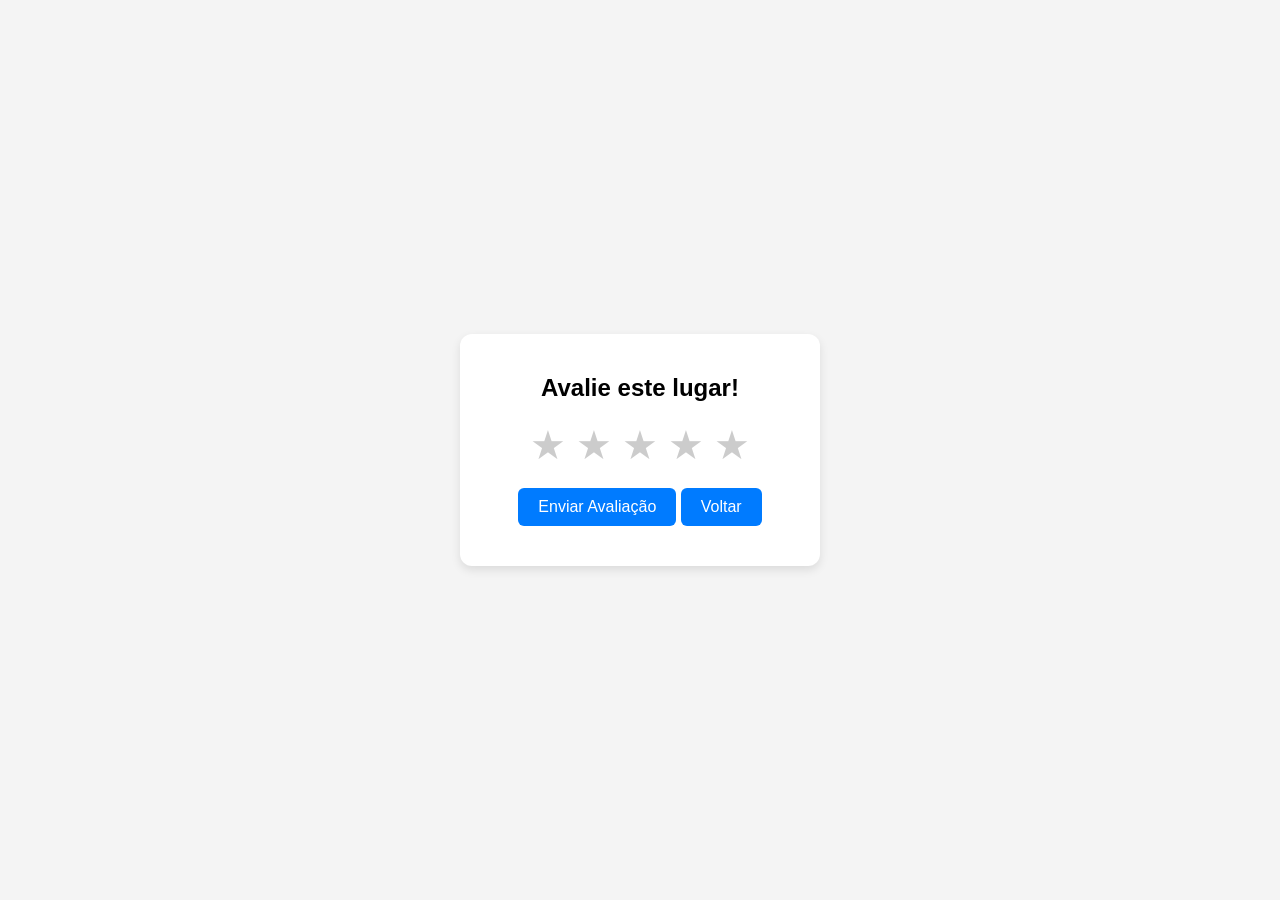
<file: aviliacao.html>
<!doctype html>
<html lang="PR-BR">
  <head>
    <meta charset="UTF-8" />
    <meta name="viewport" content="width=device-width, initial-scale=1.0" />
    <link rel="stylesheet" href="style.css" />
    <link rel="icon" href="img/icone.png" />
    <title>Avaliação</title>
    <style>
      body {
        font-family: Arial, sans-serif;
        background: #f4f4f4;
        display: flex;
        justify-content: center;
        align-items: center;
        height: 100vh;
      }
    </style>
  </head>
  <body>
    <div class="card" style="top: 50%">
      <h2>Avalie este lugar!</h2>

      <div class="stars">
        <span class="star" data-value="1">★</span>
        <span class="star" data-value="2">★</span>
        <span class="star" data-value="3">★</span>
        <span class="star" data-value="4">★</span>
        <span class="star" data-value="5">★</span>
      </div>

      <button onclick="enviarAvaliacao()">Enviar Avaliação</button>
      <a href="index.html"><button>Voltar</button></a>

      <div class="resultado" id="resultado"></div>
    </div>
    <script>
      const stars = document.querySelectorAll(".star");
      let avaliacao = 0;

      stars.forEach((star) => {
        star.addEventListener("click", () => {
          avaliacao = star.getAttribute("data-value");

          stars.forEach((s) => s.classList.remove("active"));

          for (let i = 0; i < avaliacao; i++) {
            stars[i].classList.add("active");
          }
        });
      });

      function enviarAvaliacao() {
        const resultado = document.getElementById("resultado");

        if (avaliacao == 0) {
          resultado.innerHTML = "Escolha uma nota!";
          resultado.style.color = "red";
        } else {
          resultado.innerHTML = `Você avaliou com ${avaliacao} estrela(s)!`;
          resultado.style.color = "green";
        }
      }
    </script>
  </body>
</html>
</file>
<file: style.css>
/* Estilos Base Originais */
body {
  padding: 0;
  margin: 0;
  box-sizing: border-box;
  overflow-x: hidden; /* Evita scroll horizontal indesejado */
}

#sentinela {
  height: 1px;
}

.cabecario {
  justify-content: space-around;
  align-items: center;
  display: flex;
  padding: 5px;
  z-index: 99;
  transition: 0.5s all ease;
  width: 100%;
}

.cabecario.ativo {
  top: 0%;
  left: 20%;
  position: fixed;
  backdrop-filter: blur(10px);
  background: rgba(255, 255, 255, 0.2);
  border-radius: 15px;
  border: 3px solid #ffffff;
  width: 60%; /* Ajustado para não ocupar a tela toda com o left 20% */
}

.cabecario.ativo * {
  margin-left: 20px;
}

.cabecario svg {
  padding: 0;
  width: auto;
  height: clamp(40px, 8vw, 80px); /* Tornando o logo responsivo */
  cursor: pointer;
}

.cabecario .barra {
  display: none;
  cursor: pointer;
}

#coliseu,
#petra,
#itza {
  transform: translateY(8px);
}

.seta {
  font-size: clamp(1rem, 2vw, 3rem);
  cursor: pointer;
  padding: 10px;
  border-radius: 50%;
}

.seta:hover {
  color: #007a3d;
}

.icone svg:hover {
  fill: #007a3d;
  cursor: pointer;
}

.inicio {
  position: relative;
  padding: 0;
  width: 100%;
}

.inicio img {
  width: 100%;
  height: auto;
  min-height: 300px;
  object-fit: cover;
}

.caixa {
  position: absolute;
  top: 50%;
  left: 50%;
  transform: translate(-50%, -50%);
  backdrop-filter: blur(10px);
  background: rgba(255, 255, 255, 0.2);
  padding: clamp(15px, 3vw, 30px);
  border-radius: 15px;
  border: 3px solid white;
  font-size: clamp(0.7rem, 2vw, 1rem);
  width: 80%;
  max-width: 600px;
  text-align: center;
}

/* Seções de Países */
.brasil,
.peru,
.italia,
.jordania,
.india,
.mexico {
  width: 40%;
  height: 800px;
  position: relative;
}

.brasil_fundo,
.peru_fundo,
.italia_fundo,
.china_fundo,
.jordania_fundo,
.india_fundo,
.mexico_fundo {
  display: flex;
  margin-top: 10px;
  width: 100%;
}

.brasil_fundo_img,
.peru_fundo_img,
.italia_fundo_img,
.china_fundo_img,
.jordania_fundo_img,
.india_fundo_img,
.mexico_fundo_img {
  width: 100%;
  height: 800px;
  object-fit: cover;
}

/* Brasil */
.brasil {
  background: #019b3a;
}
.brasil_losan {
  width: 20rem;
  height: 20rem;
  background: #fdde00;
  position: absolute;
  top: 50%;
  left: 50%;
  transform: translate(-50%, -50%) rotate(45deg);
}

.brasil img {
  width: 200px;
  height: 200px;
  position: absolute;
  top: 52%;
  left: 50%;
  transform: translate(-50%, -50%) rotate(-45deg);
  background-color: white;
  border-radius: 50%;
}

.gif_brasil {
  position: absolute;
  top: 0;
  left: 0;
  width: 100%;
  height: auto;
  display: none;
}
#elemento4 {
  display: block;
}

/* Peru */
.peru {
  background: #d91023;
}
.peru img {
  width: 200px;
  height: 200px;
  position: absolute;
  top: 50%;
  left: 50%;
  transform: translate(-50%, -50%);
}
.peru_faixa {
  width: 33%;
  height: 100%;
  position: absolute;
  background: white;
  top: 0;
  left: 50%;
  transform: translateX(-50%);
}

/* Italia */
.italia {
  background: #009246;
}
.italia_faixa,
.italia_faixa2,
.mexico_faixa,
.mexico_faixa2 {
  width: 33.3%;
  height: 100%;
  position: absolute;
  top: 0;
  transform: translateX(-50%);
}
.italia_faixa {
  background: #ffffff;
  left: 50%;
}
.italia_faixa img {
  width: 80%;
  height: auto;
  background-color: #fdde00;
  border-radius: 50%;
  z-index: 98;
}
.pizza {
  position: absolute;
  top: 50%;
  left: 50%;
  transform: translate(-50%, -50%);
}
#elemento3.ligado {
  animation: rolar 8s linear infinite;
}
@keyframes rolar {
  0% {
    transform: translate(-50%, -50%) rotate(0deg);
  }
  100% {
    transform: translate(-50%, -50%) rotate(360deg);
  }
}
.italia_faixa2 {
  background: #ce2b37;
  left: 83.4%;
}

/* China */
.china {
  position: relative;
  width: 40%;
  height: 800px;
}
.china img {
  width: 100%;
  height: 100%;
  object-fit: cover;
  position: absolute;
  object-position: 10%;
}
#elemento7 {
  opacity: 0;
}
#elemento7.ligado {
  opacity: 1;
}

/* Jordania */
.jordania {
  background: black;
}
.jordania_faixa,
.jordania_faixa2,
.india_faixa,
.india_faixa2 {
  width: 100%;
  height: 275px;
  position: absolute;
  transform: translateY(-50%);
}
.jordania_faixa {
  background: white;
  left: 0;
  top: 50%;
}
.jordania_faixa2 {
  background: #007a3d;
  left: 0;
  top: 82%;
}
.jordania_tri {
  position: absolute;
  top: 50%;
  left: 0;
  transform: translateY(-50%);
  width: 55%;
  height: 100%;
  background: #ce1126;
  clip-path: polygon(0% 0%, 100% 50%, 0% 100%);
  z-index: 1;
}
.estrela {
  position: absolute;
  left: 45%;
  top: 50%;
  transform: translateY(-50%);
  width: 40%;
  height: 20%;
  background: white;
  clip-path: polygon(
    50% 0%,
    58% 28%,
    85% 15%,
    72% 42%,
    100% 50%,
    72% 58%,
    85% 85%,
    58% 72%,
    50% 100%,
    42% 72%,
    15% 85%,
    28% 58%,
    0% 50%,
    28% 42%,
    15% 15%,
    42% 28%
  );
}

/* India */
.india {
  background: #ff9932;
}
.india_faixa {
  background: white;
  top: 50%;
  left: 0;
}
.india_faixa2 {
  background: #128807;
  top: 83%;
  left: 0;
}
.india img {
  position: absolute;
  width: 10rem;
  height: auto;
  transform: translate(-50%, -50%);
  top: 50%;
  left: 50%;
}

/* Mexico */
.mexico {
  background: #007a3d;
}
.mexico_faixa {
  background: white;
  left: 50%;
}
.mexico_faixa2 {
  background: #ce1126;
  left: 83%;
}
.mexico_faixa img {
  width: 75%;
  height: auto;
  position: absolute;
  top: 50%;
  left: 50%;
  transform: translate(-50%, -50%);
}

/* Ondas */
.onda {
  position: absolute;
  bottom: 0;
  width: 100%;
  height: clamp(100px, 20vw, 300px);
}
#elemento1.ligado {
  animation: moveWave 6s linear infinite;
}
#elemento2.ligado {
  animation: moveWave 10s linear infinite;
}
@keyframes moveWave {
  0% {
    transform: translateX(0);
  }
  100% {
    transform: translateX(-1200px);
  }
}

.rotate {
  left: 50%;
  top: 60%;
  position: absolute;
  transform: translate(-50%, -50%);
  width: 65%;
  height: 65%;
  border-radius: 50%;
  z-index: 2;
}
#elemento5.ligado {
  animation: rotate 12s linear infinite;
}

@keyframes rotate {
  0%,
  20% {
    transform: translate(-50%, -50%) rotate(0deg);
  }
  40%,
  60% {
    transform: translate(-50%, -50%) rotate(180deg);
  }
  80%,
  100% {
    transform: translate(-50%, -50%) rotate(360deg);
  }
}
.moon {
  position: absolute;
  top: 84%;
  left: 50%;
  transform: translateX(-50%);
  width: 120px;
  height: 120px;
  background: #6b6e6c;
  border-radius: 50%;
  box-shadow:
    0 0 50px #6b6e6c,
    0 0 100px #7f7f7f;
  animation: pulse 4s ease-in-out infinite;
}

.sun {
  position: absolute;
  top: -10%;
  left: 50%;
  transform: translateX(-50%);
  width: 120px;
  height: 120px;
  background: #ffefaa;
  border-radius: 50%;
  box-shadow:
    0 0 50px #ffefaa,
    0 0 100px #ffcc33;
  animation: pulse 4s ease-in-out infinite;
}

@keyframes pulse {
  0%,
  100% {
    transform: translateX(-50%) scale(1);
    opacity: 0.9;
  }
  50% {
    transform: translateX(-50%) scale(1.1);
    opacity: 1;
  }
}

/* Dunas */
.dunes-container {
  position: absolute;
  width: 100%;
  height: 30%;
  bottom: 0;
  overflow: hidden;
  z-index: 2;
}

.dune {
  position: absolute;
  bottom: 0;
  width: 150%;
  height: 100%;
  border-radius: 50% 50% 0 0;
}

.dune-back {
  background: #ba7d32;
  left: -25%;
  bottom: -10%;
  height: 80%;
  z-index: 1;
  animation: drift 20s linear infinite alternate;
}

.dune-middle {
  background: #d69543;
  left: -10%;
  bottom: -20%;
  height: 70%;
  z-index: 2;
  animation: drift 15s linear infinite alternate-reverse;
}

.dune-front {
  background: #e3a857;
  left: -20%;
  bottom: -35%;
  height: 75%;
  z-index: 3;
}
#elemento6.ligado {
  animation: time 12s linear infinite;
}

@keyframes drift {
  from {
    transform: translateX(-2%);
  }
  to {
    transform: translateX(2%);
  }
}
@keyframes time {
  0%,
  20% {
    filter: brightness(1);
  }
  40%,
  60% {
    filter: brightness(0.7);
  }
  80%,
  100% {
    filter: brightness(1);
  }
}

#elemento8 {
  width: 100%;
  height: 100%;
  object-fit: cover;
  object-position: top;
  opacity: 0;
}

#elemento8.ligado {
  opacity: 1;
}

.card {
  background: white;
  padding: 20px;
  border-radius: 12px;
  text-align: center;
  box-shadow: 0 4px 10px rgba(0, 0, 0, 0.1);
  width: 320px;
  position: absolute;
  left: 50%;
  transform: translate(-50%, -50%);
}

h2 {
  margin-bottom: 20px;
}

.stars {
  display: flex;
  justify-content: center;
  gap: 10px;
  font-size: 40px;
  cursor: pointer;
}

.star {
  color: #ccc;
  transition: 0.2s;
}

.star.active {
  color: gold;
}

.resultado {
  margin-top: 20px;
  font-size: 18px;
  font-weight: bold;
}

button {
  margin-top: 20px;
  padding: 10px 20px;
  border: none;
  background: #007bff;
  color: white;
  border-radius: 6px;
  cursor: pointer;
  font-size: 16px;
}

button:hover {
  background: #0056b3;
}

.margin_img {
  position: relative;
  width: 60%;
  height: 800px;
}

/* ============================================================
   MEDIA QUERIES - RESPONSIVIDADE
   ============================================================ */

/* Tablets e Telas Médias (até 1024px) */
@media screen and (max-width: 1024px) {
  .card {
    padding: 25px 15px;
  }

  h2 {
    font-size: 1.5rem;
  }

  .star {
    font-size: 2.5rem;
  }

  button {
    font-size: 0.95rem;
    padding: 12px;
  }

  .resultado {
    font-size: 1rem;
  }
  .moon,
  .sun {
    width: 50px;
    height: 50px;
  }
  .cabecario.ativo {
    right: 10%;
    width: 80%;
    left: 0;
    margin-left: 3vw;
  }

  .brasil,
  .peru,
  .italia,
  .china,
  .jordania,
  .india,
  .mexico {
    height: 600px;
  }

  .brasil_fundo_img,
  .peru_fundo_img,
  .italia_fundo_img,
  .china_fundo_img,
  .jordania_fundo_img,
  .india_fundo_img,
  .mexico_fundo_img {
    height: 600px;
  }
  .margin_img {
    height: 600px;
    width: 100%;
  }

  .brasil_losan {
    width: 15rem;
    height: 15rem;
    left: 35%;
  }

  .jordania_faixa,
  .jordania_faixa2,
  .india_faixa,
  .india_faixa2 {
    height: 200px;
  }
}

/* Smartphones e Telas Pequenas (até 768px) */
@media screen and (max-width: 768px) {
  .cabecario {
    padding: 0px;
  }

  .cabecario.ativo {
    right: 5%;
    width: 90%;
    padding: 5px;
  }

  .cabecario.ativo * {
    margin-left: 0px;
  }

  /* Mudando layout de Flex Row para Column */
  .brasil_fundo,
  .peru_fundo,
  .italia_fundo,
  .china_fundo,
  .jordania_fundo,
  .india_fundo,
  .mexico_fundo {
    flex-direction: column;
  }

  .brasil,
  .peru,
  .italia,
  .china,
  .jordania,
  .india,
  .mexico {
    width: 100%;
    height: 400px; /* Reduzindo altura para mobile */
    order: 2; /* Texto/Bandeira embaixo da imagem se desejar, ou mantenha 1 */
  }

  .brasil_fundo_img,
  .peru_fundo_img,
  .italia_fundo_img,
  .china_fundo_img,
  .jordania_fundo_img,
  .india_fundo_img,
  .mexico_fundo_img {
    width: 100%;
    height: 300px;
    order: 1;
  }

  /* Ajustes específicos de elementos internos */
  .brasil_losan {
    width: 12rem;
    height: 12rem;
    top: 50%;
    left: 50%;
  }

  .brasil img,
  .peru img {
    width: 120px;
    height: 120px;
  }

  .india img {
    width: 6rem;
  }

  .jordania_faixa,
  .jordania_faixa2,
  .india_faixa,
  .india_faixa2 {
    height: 135px;
  }

  .jordania_tri {
    width: 60%;
  }

  .estrela {
    width: 30%;
    left: 40%;
  }

  .caixa {
    padding: 20px;
    width: 90%;
  }
}

/* Telas Muito Pequenas (até 480px) */
@media screen and (max-width: 480px) {
  .seta {
    padding: 5px;
  }

  .brasil,
  .peru,
  .italia,
  .china,
  .jordania,
  .india,
  .mexico {
    height: 300px;
  }

  .brasil_fundo_img,
  .peru_fundo_img,
  .italia_fundo_img,
  .china_fundo_img,
  .jordania_fundo_img,
  .india_fundo_img,
  .mexico_fundo_img {
    height: 250px;
  }

  .brasil_losan {
    width: 10rem;
    height: 10rem;
  }

  .brasil img,
  .peru img {
    width: 100px;
    height: 100px;
  }

  .jordania_faixa,
  .jordania_faixa2,
  .india_faixa,
  .india_faixa2 {
    height: 100px;
  }
}
</file>
